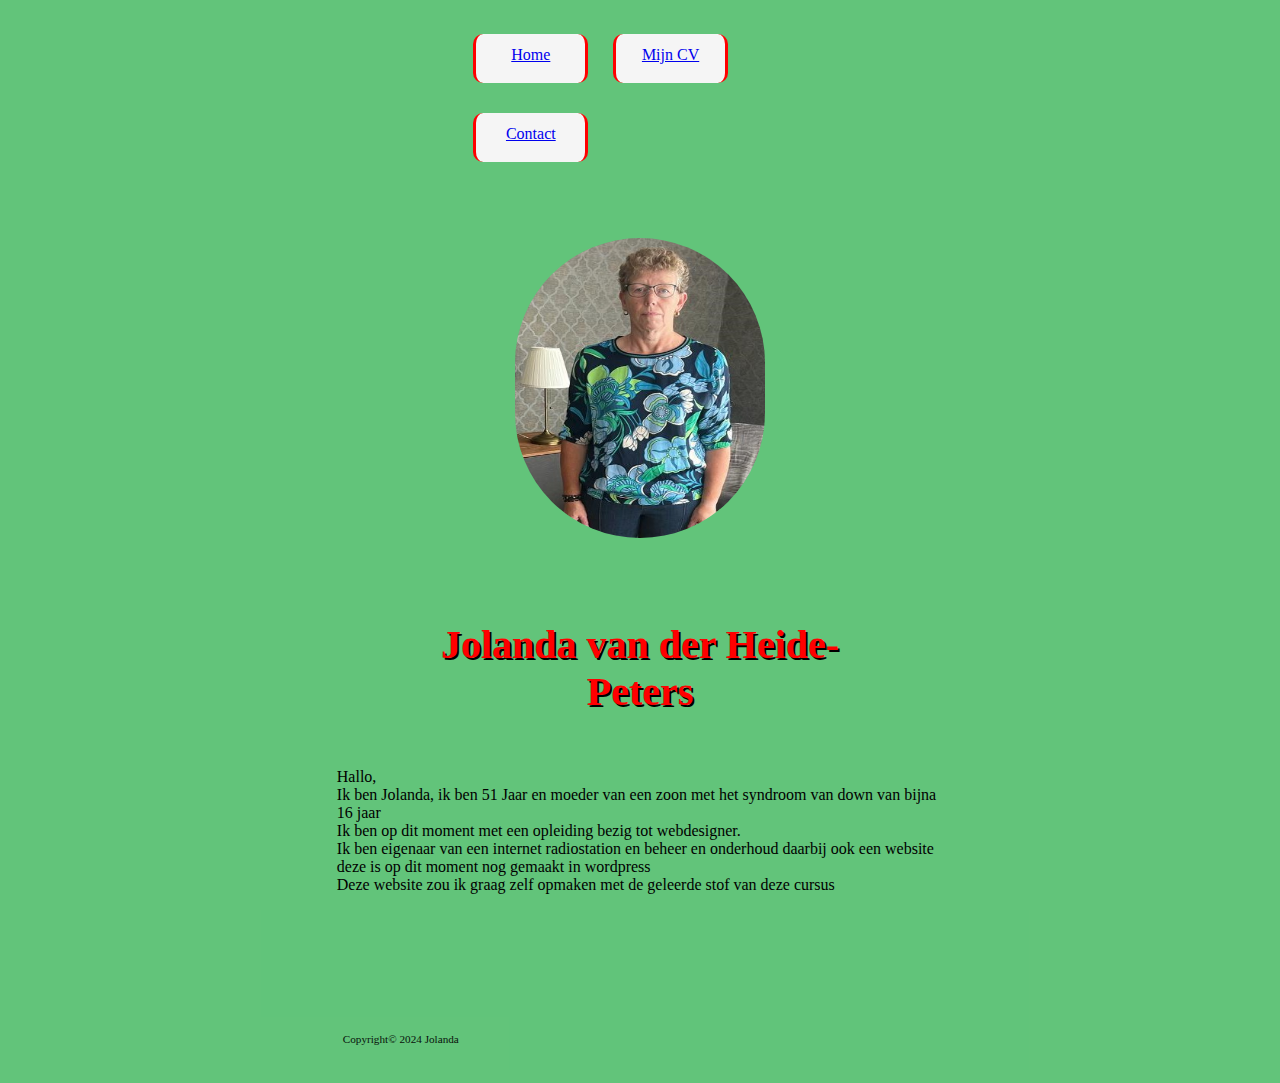
<file: index.html>
<!DOCTYPE html>
<html>
    <head>
        <meta charset="utf-8">
        <link rel="preconnect" href="https://fonts.googleapis.com">
        <link rel="preconnect" href="https://fonts.gstatic.com" crossorigin>
        <link href="https://fonts.googleapis.com/css2?family=Signika+Negative:wght@300..700&display=swap" rel="stylesheet">
        <link rel="stylesheet" type="text/css" href="css/style.css">
        <title>Huiswerk Les 15</title>
    </head>
    <body>
      <header>
        <div class="navigatie">
            <ul>
                <li><a href="index.html">Home</a></li>
                <li><a href="mijncv.html">Mijn CV</a></li>
                <li><a href="contact.html">Contact</a></li>
            </ul>
        </div>        
      </header>
      <article>
        <img src="images/Jolanda.jpg" alt="Jolanda" style="width: 250px; height: 300px;">
        <h2 id="h2home">Jolanda van der Heide-Peters</h2>      
        <p>Hallo, <br> Ik ben Jolanda, ik ben 51 Jaar en moeder van een zoon met het syndroom van down van bijna 16 jaar <br>
        Ik ben op dit moment met een opleiding bezig tot webdesigner. <br> Ik ben eigenaar van een internet radiostation en beheer en onderhoud daarbij ook een website deze is op dit moment nog gemaakt in wordpress <br>
        Deze website zou ik graag zelf opmaken met de geleerde stof van deze cursus</p>
    </article>  
      <footer>
        <p class="copyright">Copyright© 2024 Jolanda</p>
    </footer>
    </body>
</html>
</file>
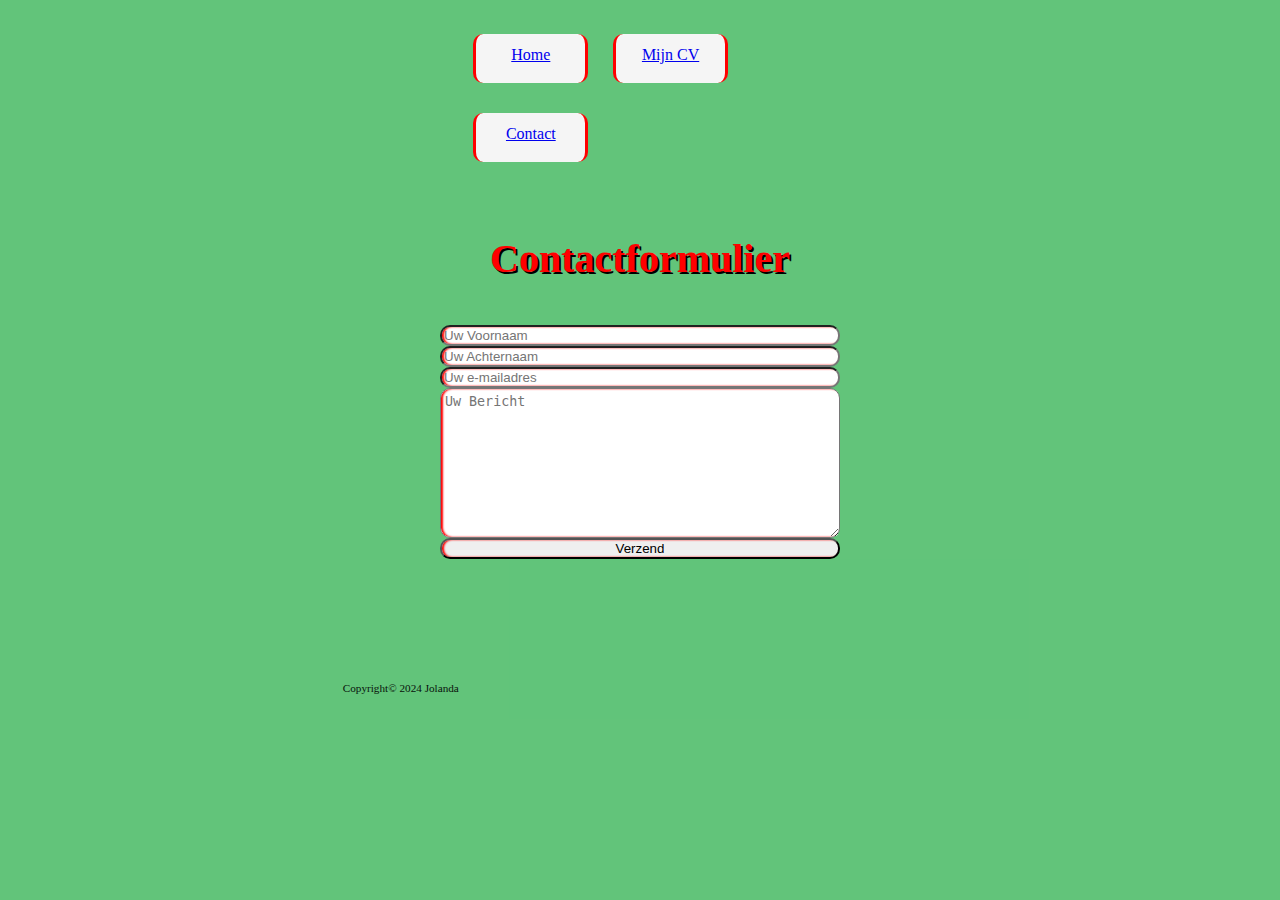
<file: contact.html>
<!DOCTYPE html>
<html>
    <head>
        <meta charset="utf-8">
        <link rel="preconnect" href="https://fonts.googleapis.com">
        <link rel="preconnect" href="https://fonts.gstatic.com" crossorigin>
        <link href="https://fonts.googleapis.com/css2?family=Signika+Negative:wght@300..700&display=swap" rel="stylesheet">
        <link rel="stylesheet" type="text/css" href="css/style.css">
        <title>Huiswerk Les 15</title>
    </head>
    <body>
    <header>
     <div class="navigatie">
         <ul>
            <li><a href="index.html">Home</a></li>
            <li><a href="mijncv.html">Mijn CV</a></li>
            <li><a href="contact.html">Contact</a></li>
        </ul>
        </div>        
    </header>
    <form id="contactform" action="https://formspree.io/f/xwpepdlr" method="post"> 
        <h2 id="h2contact">Contactformulier</h2>
        <input type="text" placeholder="Uw Voornaam">
        <input type="text" placeholder="Uw Achternaam">
        <input type="email" placeholder="Uw e-mailadres">
        <textarea name="bericht" id="bericht" cols="30" rows="10" placeholder="Uw Bericht"></textarea>
        <button>Verzend</button>
    </form>
      <footer>
        <p class="copyright">Copyright© 2024 Jolanda</p>
    </footer>
    </body>
</html>
</file>
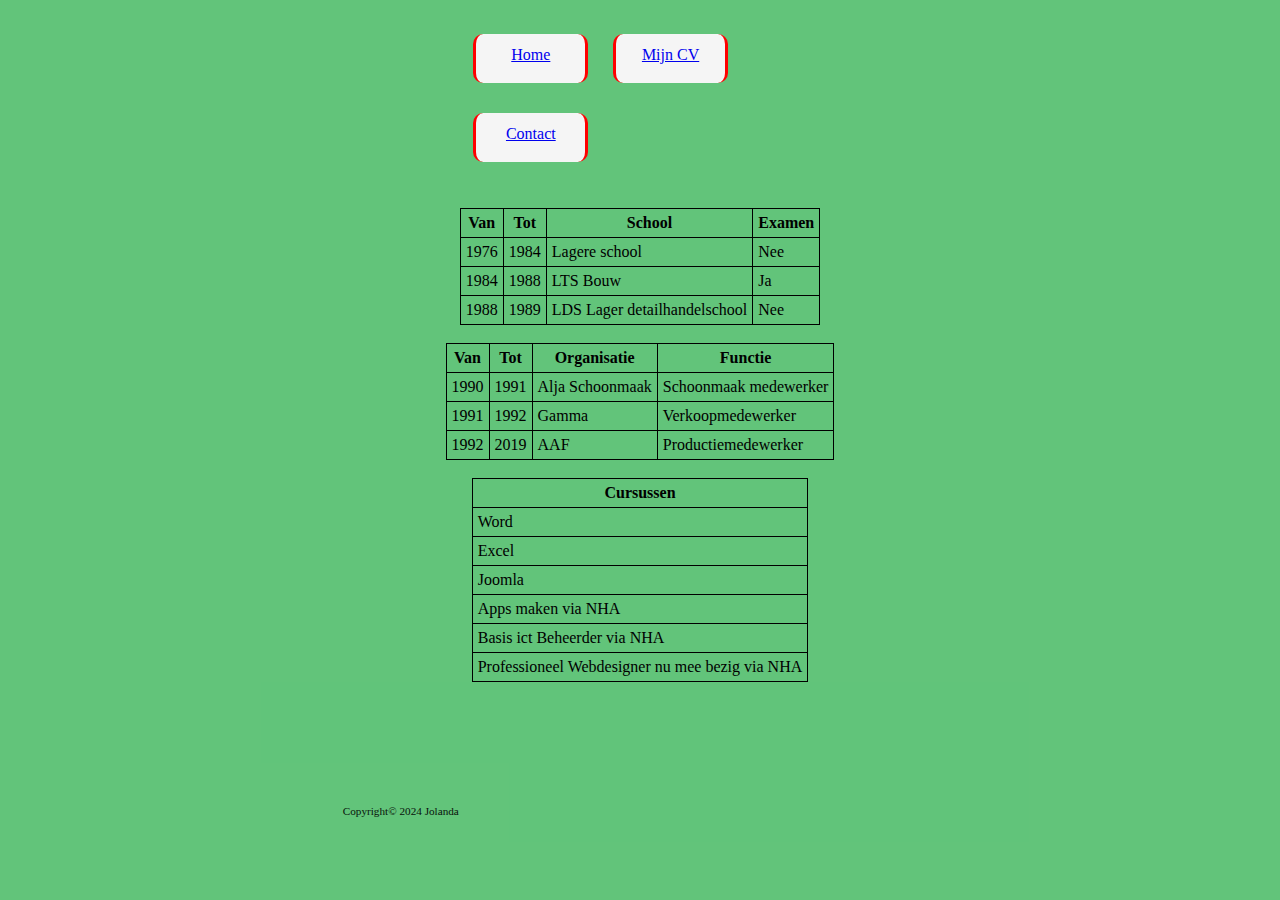
<file: mijncv.html>
<!DOCTYPE html>
<html>
    <head>
        <meta charset="utf-8">
        <link rel="preconnect" href="https://fonts.googleapis.com">
        <link rel="preconnect" href="https://fonts.gstatic.com" crossorigin>
        <link href="https://fonts.googleapis.com/css2?family=Signika+Negative:wght@300..700&display=swap" rel="stylesheet">
        <link rel="stylesheet" type="text/css" href="css/style.css">
        <title>Huiswerk Les 15</title>
    </head>
    <body>
      <header>
        <div class="navigatie">
            <ul>
                <li><a href="index.html">Home</a></li>
                <li><a href="mijncv.html">Mijn CV</a></li>
                <li><a href="contact.html">Contact</a></li>
            </ul>
        </div>        
      </header>
      <div class="content">
        <table>
          <thead>
            <tr><th>Van</th><th>Tot</th><th>School</th><th>Examen</th></tr>
          </thead>
          <tbody>
            <tr><td>1976</td><td>1984</td><td>Lagere school</td><td>Nee</td></tr>
            <tr><td>1984</td><td>1988</td><td>LTS Bouw</td><td>Ja</td></tr>
            <tr><td>1988</td><td>1989</td><td>LDS Lager detailhandelschool</td><td>Nee</td></tr>
          </tbody>
        </table>
        <br>
        <table>
        <thead>
          <tr><th>Van</th><th>Tot</th><th>Organisatie</th><th>Functie</th></tr>
        </thead>
        <tbody>
          <tr><td>1990</td><td>1991</td><td>Alja Schoonmaak</td><td>Schoonmaak medewerker</td></tr>
          <tr><td>1991</td><td>1992</td><td>Gamma</td><td>Verkoopmedewerker</td></tr>
          <tr><td>1992</td><td>2019</td><td>AAF</td><td>Productiemedewerker</td></tr>
        </tbody>
      </table>
      <br>
      <table>
        <thead>
          <tr><th>Cursussen</th></tr>
        </thead>
        <tbody>
          <tr><td>Word</td></tr>
          <tr><td>Excel</td></tr>
          <tr><td>Joomla</td></tr>
          <tr><td>Apps maken via NHA</td></tr>
          <tr><td>Basis ict Beheerder via NHA</td></tr>
          <tr><td>Professioneel Webdesigner nu mee bezig via NHA</td></tr>
        </tbody>
      </table>
      </div>  
      <footer>
        <p class="copyright">Copyright© 2024 Jolanda</p>
    </footer>
    </body>
</html>
</file>
<file: css/style.css>
body{
    background-color: #62C47A;
    margin-left: 20%;
    margin-right: 20%;
    padding: 5px;
}

header{
    margin-left: 20%;
    margin-right: 20%;
    padding-top: 5px;
}

#h2home{
    margin-left: 20%;
    margin-right: 20%;
    padding: 20px;
    text-align: center;
    font-size: 2.5em;
    text-shadow: 2px 2px #000000;
    color: #ff0000;
}

li{
    display: inline-block;
    width: 85px;
    height: 25px;
    padding: 12px;
    margin-bottom: 30px;
    margin-left: 5%;
    text-align: center;
    color: green;
    font-size: 2;
    border-left: 3px solid red;
    border-right: 3px solid red;
    background-color: whitesmoke;
    border-radius: 10px;
}

li:hover{
    background-color: #62C47A;
    border-style: none;
    box-shadow: inset 2px 2px 5px red;
}

img{
    display: block;
    margin-left: auto;
    margin-right: auto;
    padding: 30px;
    border-radius: 500px;
    width:30%;
}

p{
    margin-left: 10%;
    margin-right: 10%;
    position: relative;
    color: black;
}

article{
    width: 100%;
    margin-left: auto;
    margin-right: auto;
}

footer {
    position: relative;
    height: 150px;
    width: 100%;
    background-color: #62C47A;
    opacity: 0.9;
    padding: 5px;
}

table,td,th {
    border-collapse: collapse;
    border : 1px solid black;
    padding:5px;
    margin:auto;
   
}

form {
    display:block;
    margin: auto;
    color: red;
}

input[type="text"], input[type="email"], textarea, 
button{
    display: block;
    margin: auto;
    width: 400px;
    box-sizing: border-box;
    border-radius: 10px;
    box-shadow: inset 2px 0px 2px 0px red;
}

#h2contact{
    margin-left: 20%;
    margin-right: 20%;
    padding: 10px;
    text-align: center;
    font-size: 2.5em;
    text-shadow: 2px 2px #000000;
    color: #ff0000;
}

textarea{
    width: 400px;
    height: 150px;
    padding: 5px 4px;
    margin: auto;
}

button:active{
    background-color: red;
    color: white;
    border-radius: 10px;
    box-shadow: inset 2px 2px 5px red;
}

p.copyright {
    position: absolute;
    color: black;
    line-height: 40px;
    font-size: 0.7em;
    text-align: center;
    bottom:0;
}
</file>
